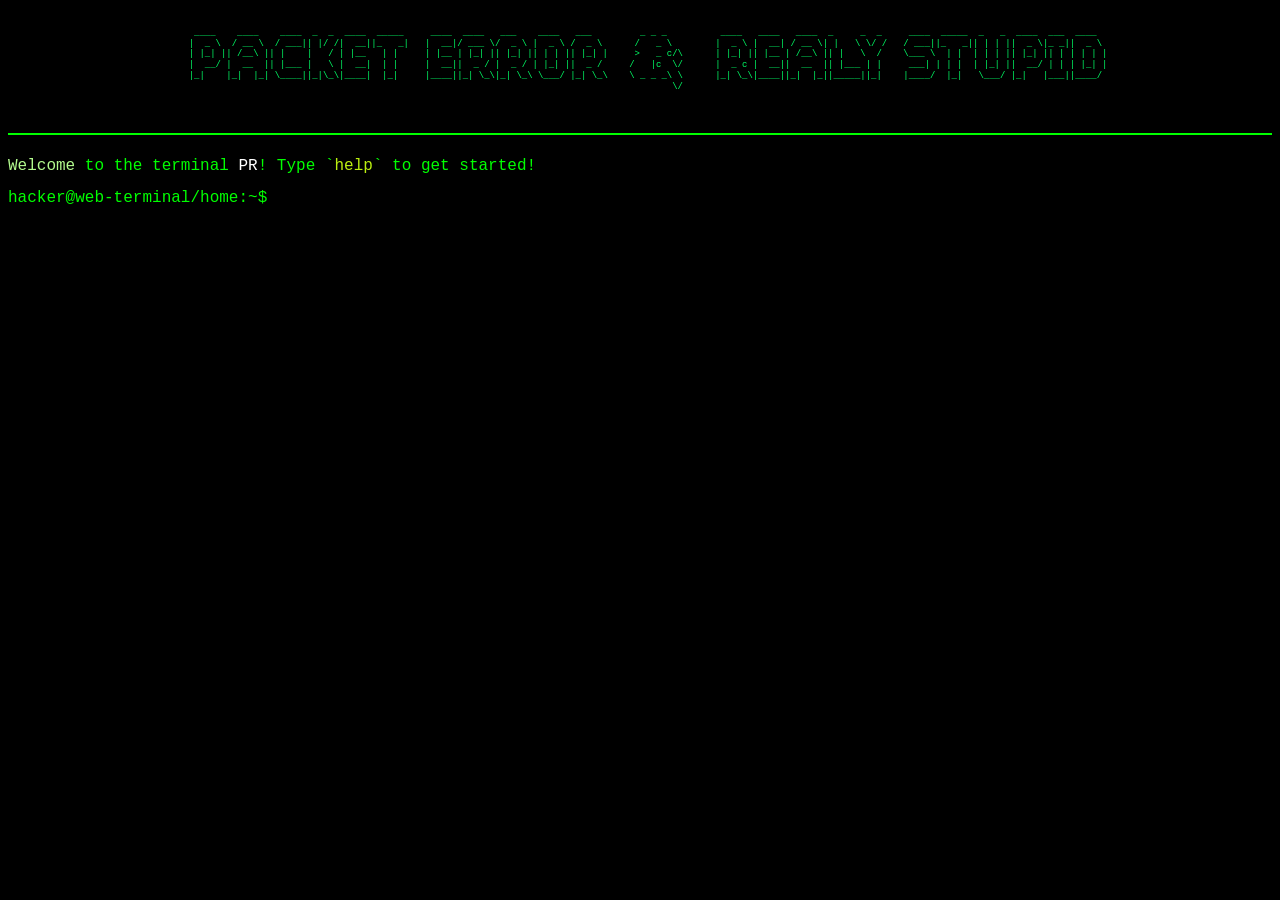
<file: index.html>
<!DOCTYPE html>
<html lang="en">
<head>
    <meta charset="UTF-8">
    <meta name="viewport" content="width=device-width, initial-scale=1.0">
    <title>webterminal</title>
    <link rel="stylesheet" href="style.css">
</head>
<body>

    <div class="ascii-container">
        <pre class="ascii-art">
     ____    ____    ____  _  _  ____  _____     ____  ____   ___    ____   ___         _ _ _          ____   ____   ____  _     _  _     ____  _____  _   _  ____  ___  ____  
    |  _ \  / __ \  / ___|| |/ /|  __||_   _|   |  __|/ ___ \/  _ \ |  _ \ /  _ \      /   _ \        |  _ \ |  __| / __ \| |   \ \/ /   / ___||_   _|| | | ||  _ \|_ _||  _ \  
    | |_| || /__\ || |    |   / | |__   | |     | |__ | |_| || |_| || | | || |_| |     >   _ c/\      | |_| || |__ | /__\ || |   \  /    \___ \  | |  | | | || |_| || | | | | |
    |  __/ |  __  || |___ |   \ |  __|  | |     |  __||  _ / |  _ / | |_| ||  _ /     /   |c  \/      |  _ c |  __||  __  || |___ | |     ___| | | |  | |_| ||  __/ | | | |_| |
    |_|    |_|  |_| \____||_|\_\|____|  |_|     |____||_| \_\|_| \_\ \___/ |_| \_\    \ _ _ _\ \      |_| \_\|____||_|  |_||_____||_|    |____/  |_|   \___/ |_|   |___||____/ 
                                                                                              \/ 
        </pre>
    </div>

    
    <div class="line"></div>
    
    <div id="output"><p><span style="color: rgb(179, 251, 142);">Welcome</span> to the terminal <span style="color: white;">PR</span>! Type `<span style="color: #bbef10;">help</span>` to get started!</p></div>

    <form id="terminal-form" class="input-line">
        <span class="prompt" id="prompt-prefix">hacker@web-terminal/home:~$</span>
        <input type="text" id="command-input" autocomplete="off" autocorrect="off" autocapitalize="off" spellcheck="false" autofocus>
    </form>

    <script src="script.js"></script>
</body>
</html>
</file>
<file: style.css>
p {
    margin: 0 !important;
    padding: 0 !important;
}

body {
    background-color: #000000;
    font-family: 'Courier New', Courier, monospace;
    color: #00ff00;
    margin: 8px;
    padding-bottom: 50px;
}

.line {
    width: calc(100vw - 16px);
    height: 2px;
    margin-bottom: 20px;
    background-color: #00ff00;
}

#output {
    margin-bottom: 10px;
}

#output p {
    line-height: 1.4;
    white-space: pre-wrap;
    margin: 0;
    padding: 0;
}

.input-line {
    display: flex;
    align-items: center;
}

.prompt {
    margin-right: 10px;
    white-space: nowrap;
}

input {
    background-color: transparent;
    border: none;
    font-family: inherit;
    font-size: inherit;
    outline: none;
    flex-grow: 1;
    color: rgb(0, 255, 0);
}
.ascii-container {
    width: 100%;
    overflow-x: auto;
    -webkit-overflow-scrolling: touch;
    display: flex;
    justify-content: center;
    align-items: center;
    background-color: black;
    padding: 20px 0;
    margin-bottom: 10px;
}

.ascii-art {
    font-family: 'Courier New', Courier, monospace !important;
    line-height: 1.2;
    color: #00ff66;
    margin: 0 auto;
    white-space: pre;
    font-size: clamp(3px, 0.7vw, 11px); 
}

@media (min-width: 1600px) {
    .ascii-art {
        font-size: 11px;
    }
}
</file>
